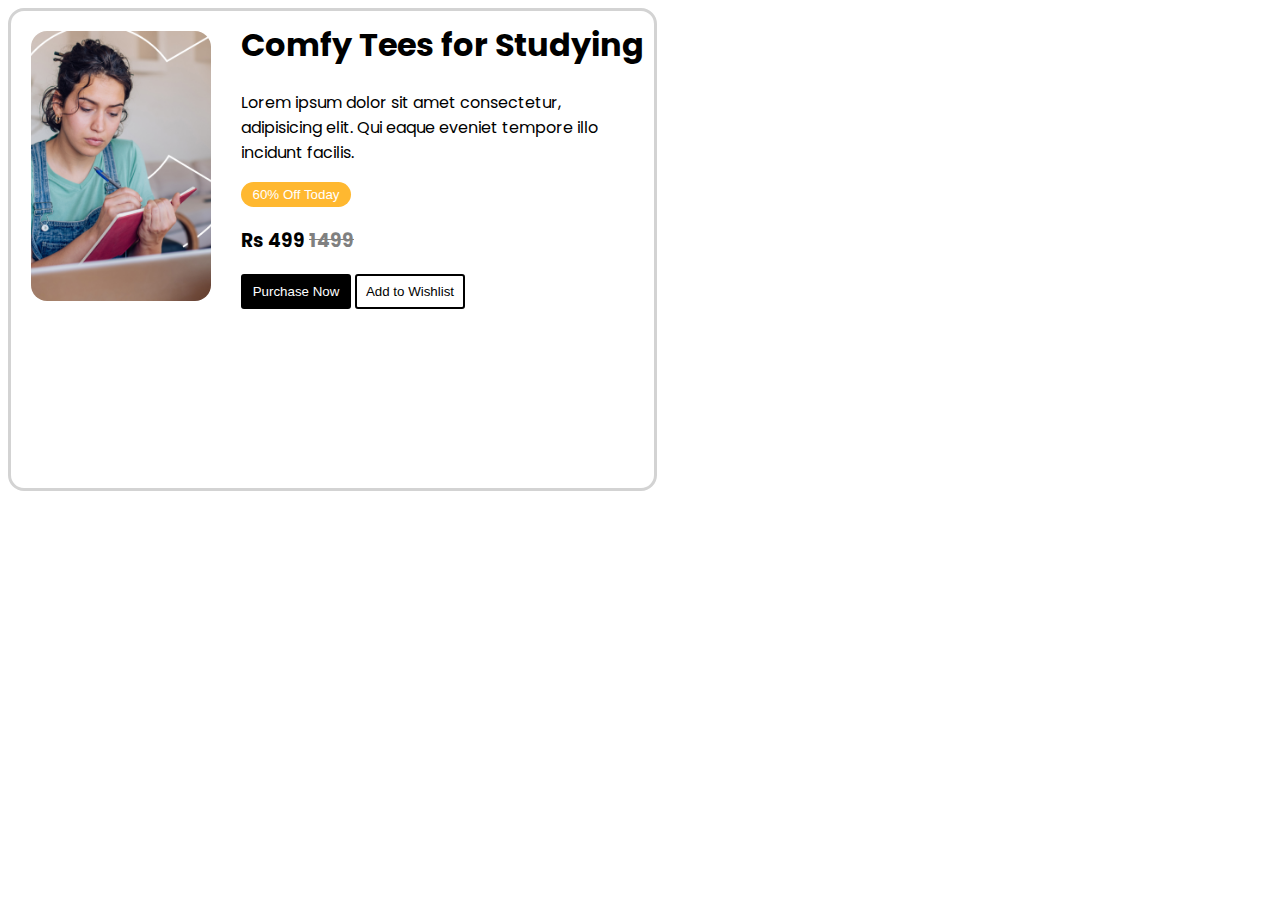
<file: index.html>
<!DOCTYPE html>
<html lang="en">
<head>
    <meta charset="UTF-8">
    <meta http-equiv="X-UA-Compatible" content="IE=edge">
    <meta name="viewport" content="width=device-width, initial-scale=1.0">
    <title>Document</title>
    <link rel="stylesheet" href="style.css">
</head>
<body>
    <div class="contanier">
        <div class="rev">
            <img src="/product.png" alt="" class="card-img">
        </div>
        <div class="contant">
            <h1>Comfy Tees for Studying</h1>
            <p>Lorem ipsum dolor sit amet consectetur, adipisicing elit. Qui eaque eveniet tempore illo incidunt facilis.</p>
            <button class="btn1">60% Off Today</button>
            <h3>Rs 499 <strike>1499</strike></h3>
            <button class="pur">Purchase Now</button>
            <button class="add">Add to Wishlist</button>
        </div>
    </div>

</body>
</html>
</file>
<file: style.css>
@import url('https://fonts.googleapis.com/css2?family=Poppins:ital,wght@0,600;0,700;0,800;1,700&display=swap');
.contanier
{
    border: 3px solid lightgray;
    font-family: 'Poppins', sans-serif;
    border-radius: 16px;
    display: flex;
    height: 53vh;
    text-align: top;
    width:fit-content;
}
.contant
{
    text-align: top;
    padding: 10px;
   
}

.card-img
{
    height: 270px;
    width: 180px;
    border-radius: 16px;
   object-fit: cover;
  

    
}  
.btn1
{
    background-color: #FFB830;
    border-radius: 16px;
    color:white;
    border:none;
    height:25px;
    width:110px;

}
.rev
{
    padding: 20px;
}
strike
{
    text-decoration:line-through;
    color: grey;
}
.pur
{
    background-color: black;
    border-radius: 3px;
    color:white;
    border:none;
    height:35px;
    width:110px;
}
button
{
    margin-top: 0px;
}
.add
{
    background-color:white;
    border-radius: 3px;
    color:black;
    border:2px solid black;
    height:35px;
    width:110px;
   
}
h1
{
    margin-top: 0%;
    
}
p
{
    width: 400px;
}
</file>
